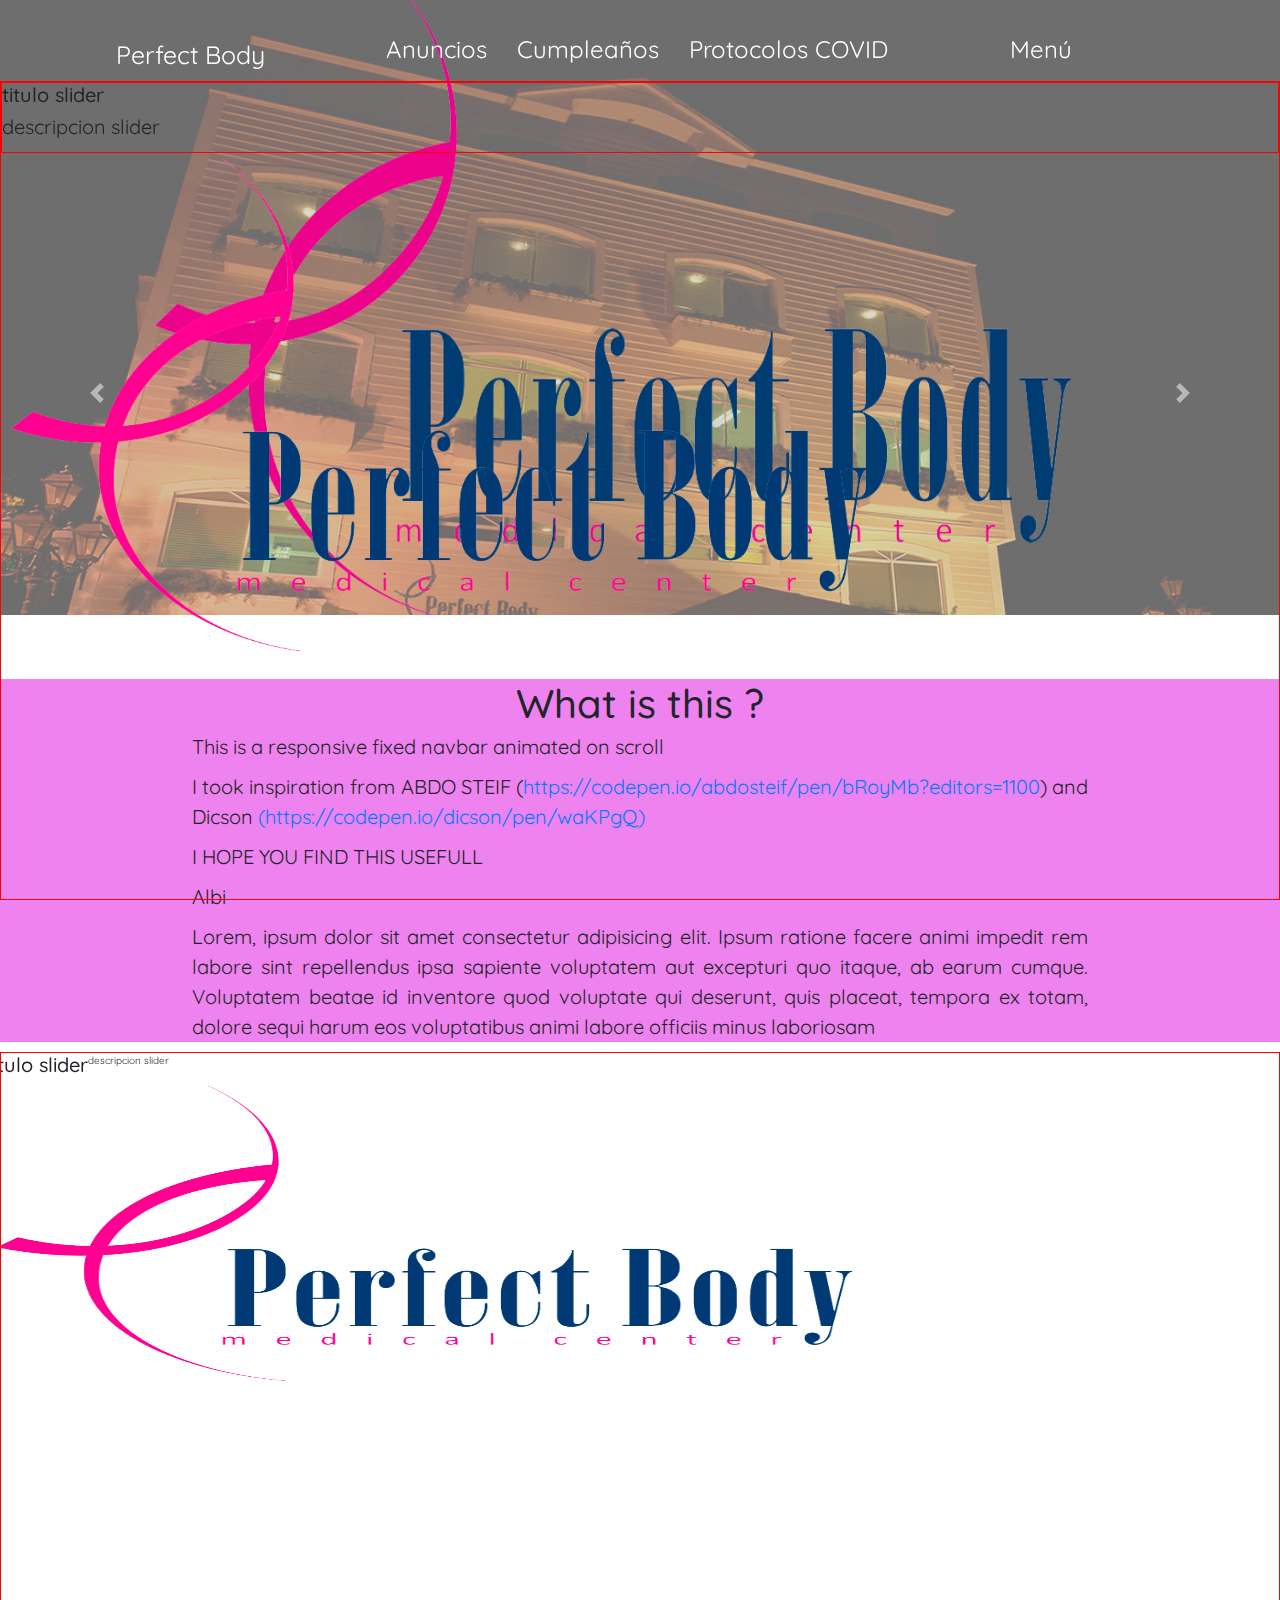
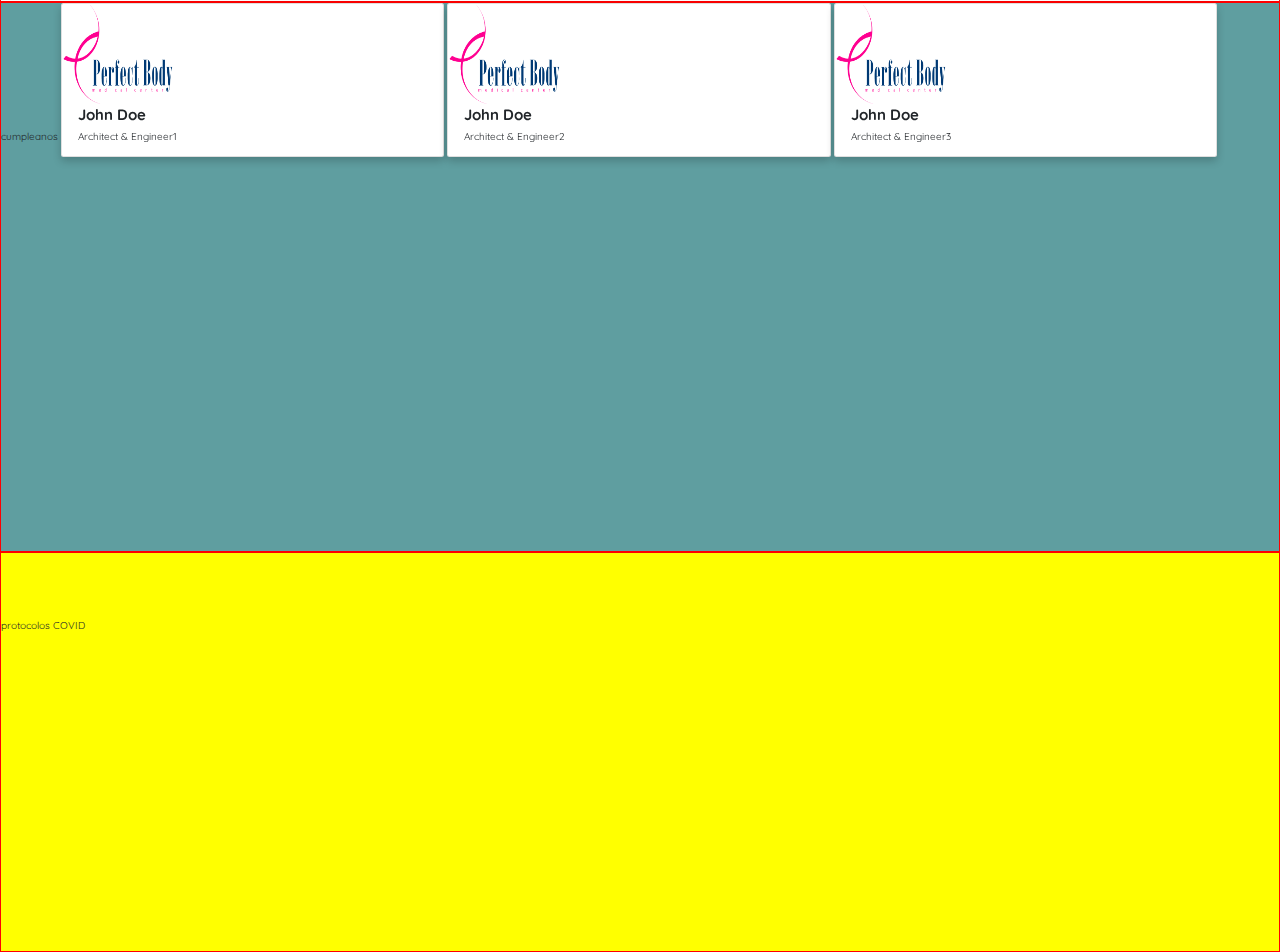
<file: index.html>
<!DOCTYPE html>
<html>
<head>
	<meta charset="utf-8">
	<meta http-equiv="X-UA-Compatible" content="IE=edge">
	<title>Prueba Nuevo Menu</title>
	<link rel="stylesheet" href="https://maxcdn.bootstrapcdn.com/bootstrap/4.0.0/css/bootstrap.min.css" integrity="sha384-Gn5384xqQ1aoWXA+058RXPxPg6fy4IWvTNh0E263XmFcJlSAwiGgFAW/dAiS6JXm" crossorigin="anonymous">
    <link rel="stylesheet" href="css/index_styles.css">
</head>
<body>
	<nav class="nav">
        <div class="container">
            <div class="logo">
                <a href="#">Perfect Body</a>
                <!--<img src="images/favicon.png" alt="logo_PerfectBody">-->
            </div>
            <div id="mainListDiv" class="main_list">
                <ul class="navlinks">
                    <li><a href="#anuncios">Anuncios</a></li>
                    <li><a href="#cumpleanos">Cumpleaños</a></li>
                    <li><a href="#protocolos_covid">Protocolos COVID</a></li>
                    <li id="boton_menu" onclick="clickMenu()"><a >Menú</a>
                        <div id="contenedor_opciones_menu" class="contenedor_opciones_menu">
                            <a class="enlace_menu" href="http://192.168.1.95/ADMISIONES/index.aspx" target="_blank">
                                Admisiones
                            </a>
                            <a class="enlace_menu" href="http://192.168.1.95/ActivosFijos/index.aspx" target="_blank">
                                Activos Fijos</a>
                            <a class="enlace_menu" href="http://192.168.1.95/CITAS/index.aspx">
                                Citas</a>
                            <a class="enlace_menu" href="http://192.168.1.95/contratacion/Index.aspx" target="_blank">
                                Contratación</a>
                            <a class="enlace_menu" href="http://192.168.1.95/SIOS/" target="_blank">
                                SIOS</a>
                            <a class="enlace_menu" href="http://192.168.1.95/ORDENES/index.aspx" target="_blank">
                                Orden Externa</a>
                            <a class="enlace_menu" href="http://192.168.1.100:8080/oviyam2/" target="_blank">
                                RX-Oviyam</a>
                            <a class="enlace_menu" href="http://192.168.1.95/gerencial/index.aspx" target="_blank">
                                Gerencial</a>
                            <a class="enlace_menu" href="http://192.168.1.52:8686/Incidencias/public/login" target="_blank">
                                Incidencias</a>
                            <a class="enlace_menu" href="http://192.168.1.52:8686/Gestion_Documental/public/login" target="_blank">
                                Gestion Documental</a>
                            <a class="enlace_menu" href="http://192.168.1.52:8686/Inspeccion_perfect_Body/public/login" target="_blank">
                                Inspección</a>
                            <a class="enlace_menu" href="http://192.168.1.52:8686/SST_Perfect-Body/public/" target="_blank">
                                C.P.C.PBMC</a>
                            <hr>
                            <a class="enlace_menu" href="https://mipres.sispro.gov.co/MIPRESNOPBS/Login.aspx" target="_blank">
                                Mipres SISPRO</a>
                            <a class="enlace_menu" href="https://imagenes.rras-sas.com/viewer/index.php" target="_blank">
                                Radiologos S.A.S</a>
                            <a class="enlace_menu" href="https://resultados.patologosasociados.com/" target="_blank">
                                Patologos Asociados</a>
                            <a class="enlace_menu" href="https://www.colmenaseguros.com/Paginas/EncuestaCovid.aspx" target="_blank">
                                Encuesta Colmena</a>
                            <a class="enlace_menu" href="https://drive.google.com/drive/folders/15VjXdXO1VjGVTE-TJrNMcfFSWxHn741r?usp=sharing" target="_blank">
                                Fichas INS
                            </a>
                            

                            
                        </div>
                        
                    </li>
                </ul>
            </div>
        
    </nav>

    <section id = "inicio" class="home" >
        <div class="ejemploZindex" >
           <div id="carouselExampleControls" class="carousel slide" data-ride="carousel">
                <div class="carousel-inner">
                    <div class="carousel-item active">
                        <div class="contenido_slider border_box">
                            <h2>
                                titulo slider
                            </h2>
                            <p>
                                descripcion slider
                            </p>
                        </div>
                        <div class="imagen-slider">
                            <img class="d-block w-100 imagen-carousel" src="images/favicon.png" alt="First slide" width="1100" height="500">
                        </div>
                    </div>
                    <!--
                    <div class="carousel-item">
                        <div class="contenido_slider border_box">
                            <h2>
                                titulo slider
                            </h2>
                            <p>
                                descripcion slider
                            </p>
                        </div>
                        <div class="imagen-slider">
                            <img class="d-block w-100 imagen-carousel" src="images/favicon.png" alt="First slide" width="1100" height="500">
                        </div>
                    </div>
                    <div class="carousel-item">
                        <div class="contenido_slider border_box">
                            <h2>
                                titulo slider
                            </h2>
                            <p>
                                descripcion slider
                            </p>
                        </div> 
                        <div class="imagen-slider">
                            <img class="d-block w-100 imagen-carousel" src="images/favicon.png" alt="First slide" width="1100" height="500">
                        </div>
                    </div>
                    -->
                </div>
                <a class="carousel-control-prev control-carousel" href="#carouselExampleControls" role="button" data-slide="prev">
                  <span class="carousel-control-prev-icon" aria-hidden="true"></span>
                  <span class="sr-only">Previous</span>
                </a>
                <a class="carousel-control-next control-carousel" href="#carouselExampleControls" role="button" data-slide="next">
                  <span class="carousel-control-next-icon" aria-hidden="true"></span>
                  <span class="sr-only">Next</span>
                </a>
            </div> 
        </div>
    </section>
    
    
    <section id="anuncios"  class="">
        <!-- just to make scrolling effect possible -->
			<h2 class="myH2">What is this ?</h2>
			<p class="myP">This is a responsive fixed navbar animated on scroll</p>
			<p class="myP">I took inspiration from  ABDO STEIF (<a href="https://codepen.io/abdosteif/pen/bRoyMb?editors=1100">https://codepen.io/abdosteif/pen/bRoyMb?editors=1100</a>)
			and Dicson <a href="https://codepen.io/dicson/pen/waKPgQ">(https://codepen.io/dicson/pen/waKPgQ)</a></p>
			<p class="myP">I HOPE YOU FIND THIS USEFULL</p>
			<p class="myP">
                Albi
            </p>
            <p class="myP">
            Lorem, ipsum dolor sit amet consectetur adipisicing elit. Ipsum ratione facere animi impedit rem labore sint repellendus ipsa sapiente voluptatem aut excepturi quo itaque, ab earum cumque. Voluptatem beatae id inventore quod voluptate qui deserunt, quis placeat, tempora ex totam, dolore sequi harum eos voluptatibus animi labore officiis minus laboriosam
            
            </p>
    </section>

    <section id="carousel" class="seccion_pagina">
        <div id="carouselExampleControls" class="carousel slide" data-ride="carousel">
            <div class="carousel-inner">
              <div class="carousel-item active">
                <div class="row contenido_slider">
                    <h2>
                        titulo slider
                    </h2>
                    <p>
                        descripcion slider
                    </p>
                </div>
                <div class="row imagen-slider">
                    <img class="d-block w-100 imagen-carousel" src="images/favicon.png" alt="First slide" width="1100" height="300">
                </div>
                
              </div>
              <div class="carousel-item">
                
                <div class="contenido_slider">
                    <h2>
                        titulo slider
                    </h2>
                    <p>
                        descripcion slider
                    </p>
                </div>
                <div class="imagen-slider">
                    <img class="d-block w-100 imagen-carousel" src="images/favicon.png" alt="First slide" width="1100" height="500" width="1100" height="300">
                </div>
              </div>
              <div class="carousel-item">
                <div class="contenido_slider">
                    <h2>
                        titulo slider
                    </h2>
                    <p>
                        descripcion slider
                    </p>
                </div> 
                <div class="imagen-slider">
                    <img class="d-block w-100 imagen-carousel" src="images/favicon.png" alt="First slide" width="1100" height="300">
                </div>
              </div>
            </div>
            <a class="carousel-control-prev control-carousel" href="#carouselExampleControls" role="button" data-slide="prev">
              <span class="carousel-control-prev-icon" aria-hidden="true"></span>
              <span class="sr-only">Previous</span>
            </a>
            <a class="carousel-control-next control-carousel" href="#carouselExampleControls" role="button" data-slide="next">
              <span class="carousel-control-next-icon" aria-hidden="true"></span>
              <span class="sr-only">Next</span>
            </a>
        </div>
    </section>

    <section id="cumpleanos" class="seccion_pagina">
        cumpleanos

        <div class="card">
            <img class="imagen_card" src="images/favicon.png" alt="Avatar">
            <div class="container">
              <h4><b>John Doe</b></h4> 
              <p>Architect & Engineer1</p> 
            </div>
        </div>

        <div class="card">
            <img class="imagen_card" src="images/favicon.png" alt="Avatar">
            <div class="container">
                <h4><b>John Doe</b></h4> 
                <p>Architect & Engineer2</p> 
            </div>
        </div>
        <div class="card" >
            <img class="imagen_card" src="images/favicon.png" alt="Avatar">
            <div class="container">
                <h4><b>John Doe</b></h4> 
                <p>Architect & Engineer3</p> 
            </div>
        </div>
    </section>

    <section id="protocolos_covid" class="seccion_pagina">
        protocolos COVID
    </section>

    <script src="https://code.jquery.com/jquery-3.2.1.slim.min.js" integrity="sha384-KJ3o2DKtIkvYIK3UENzmM7KCkRr/rE9/Qpg6aAZGJwFDMVNA/GpGFF93hXpG5KkN" crossorigin="anonymous"></script>
    <script src="https://cdnjs.cloudflare.com/ajax/libs/popper.js/1.12.9/umd/popper.min.js" integrity="sha384-ApNbgh9B+Y1QKtv3Rn7W3mgPxhU9K/ScQsAP7hUibX39j7fakFPskvXusvfa0b4Q" crossorigin="anonymous"></script>
    <script src="https://maxcdn.bootstrapcdn.com/bootstrap/4.0.0/js/bootstrap.min.js" integrity="sha384-JZR6Spejh4U02d8jOt6vLEHfe/JQGiRRSQQxSfFWpi1MquVdAyjUar5+76PVCmYl" crossorigin="anonymous"></script>

    <!-- Jquery needed -->
    <script src="https://ajax.googleapis.com/ajax/libs/jquery/3.1.1/jquery.min.js"></script>
    <script src="js/scripts.js"></script>

    <!-- Function used to shrink nav bar removing paddings and adding black background -->
    <script src="js/index_scripts.js"></script>
    </body>
</html>
<script>
    $(window).scroll(function() {
        if ($(document).scrollTop() > 50) {
            $('.nav').addClass('affix');
            console.log("OK");
        } else {
            $('.nav').removeClass('affix');
        }
    });
</script>
</file>
<file: css/index_styles.css>
@import url('https://fonts.googleapis.com/css?family=Quicksand:400,500,700');
html,
body {
    margin: 0;
    padding: 0;
    box-sizing: border-box;
    font-family: "Quicksand", sans-serif;
    font-size: 62.5%;
    font-size: 10px;
}
/*-- Inspiration taken from abdo steif -->
/* --> https://codepen.io/abdosteif/pen/bRoyMb?editors=1100*/

/* Navbar section */

.nav {
    width: 100%;
    height: 65px;
    position: fixed;
    line-height: 65px;
    text-align: center;
    z-index: 11;
}

.nav div.logo {
    float: left;
    width: auto;
    height: auto;
    padding-left: 3rem;
}

.nav div.logo a {
    text-decoration: none;
    color: #fff;
    font-size: 2.5rem;
}

.nav div.logo a:hover {
    color: #105EC7;
}

.nav div.main_list {
    height: 65px;
    float: right;
}

.nav div.main_list ul {
    width: 100%;
    height: 65px;
    display: flex;
    list-style: none;
    margin: 0;
    padding: 0;
}

.nav div.main_list ul li {
    width: auto;
    /*height: 65px;*/
    height: 20px;
    padding: 0;
    padding-right: 3rem;
}

.nav div.main_list ul li a {
    text-decoration: none;
    color: #fff;
    line-height: 15px;
    font-size: 2.4rem;
}

.nav div.main_list ul li a:hover {
    color: #105EC7;
}

.dropdown-content {
    visibility: hidden;
    position: absolute;
    background-color: #f1f1f1;
    min-width: 160px;
    box-shadow: 0px 8px 16px 0px rgba(0,0,0,0.2);
    z-index: 1;
  }

.enlace_menu {
    display: block;
    color: black;
    padding: 5px;
    text-decoration: none;
    font-size: 12px;
}

#boton_menu:hover > div{
visibility: visible;
}

.dropdown-content a:hover {background-color: #ddd;}

.dropdown:hover .dropdown-content {display: block;}

.dropdown:hover .dropbtn {background-color: #3e8e41;}

  

 
.contenedor_opciones_menu{
    visibility: hidden;
    position: relative ;
    width: auto;
    height: 500px;
    /*overflow-y: scroll;*/
    background-color: rgb(110,110,110);
}



/* Home section */

 /*carousel*/
 .border_box{
    border: red 1px solid;
 }
.ejemploZindex {
    border: red 1px solid;
    z-index: 10;
    width: 100%;
    height: calc(100% - 81px);
    
    position: absolute;
    font-size: 20px;
    top: 81px;
}

.home {
    width: 100%;
    height: 615px;
    background-image: url(../images/fondo_perfect.jpg);
    background-position: center top;
	background-size:cover;
    
    margin-bottom: 64px;
}

.seccion_pagina{

   /* margin-top: 120px;*/
    height: 550px;
    border: red 1px solid;
}

#anuncios{
    
    background-color: violet;
    top: 81px;
    height: calc(100% - 70px);
}

#cumpleanos{
   
    background-color: cadetblue;
   
}

.card {
    box-shadow: 0 4px 8px 0 rgba(0,0,0,0.2);
    transition: 0.3s;
    width: 30%;
    display: inline-block;
  }
  
.imagen_card{
    height: 100px;
    width: 30%;
}

.contenido-slider{
    float: left;
    display: inline;
    width: 300px;
    background-color: blue;
}

.imagen-slider{
    float: left;
    display: inline;
    height: 550px;
    width: 70%;
}
  
  
.control-carousel
.card:hover {
box-shadow: 0 8px 16px 0 rgba(0,0,0,0.2);
}

.container {
padding: 2px 16px;
}

#protocolos_covid{
    padding-top: 65px;
    background-color: yellow;
    height: 400px;
}

.navTrigger {
    display: none;
}

.nav {
    padding-top: 20px;
    padding-bottom: 20px;
    -webkit-transition: all 0.4s ease;
    transition: all 0.4s ease;
}


/* Media qurey section */

@media screen and (min-width: 768px) and (max-width: 1024px) {
    .container {
        margin: 0;
    }
}

@media screen and (max-width:768px) {
    .navTrigger {
        display: block;
    }
    .nav div.logo {
        margin-left: 15px;
    }
    .nav div.main_list {
        width: 100%;
        height: 0;
        overflow: hidden;
    }
    .nav div.show_list {
        height: auto;
        display: none;
    }
    .nav div.main_list ul {
        flex-direction: column;
        width: 100%;
        height: 100vh;
        right: 0;
        left: 0;
        bottom: 0;
        background-color: rgb(110,110,110);
        /*same background color of navbar*/
        background-position: center top;
    }
    .nav div.main_list ul li {
        width: 100%;
        text-align: right;
    }
    .nav div.main_list ul li a {
        text-align: center;
        width: 100%;
        font-size: 3rem;
        padding: 20px;
    }
    .nav div.media_button {
        display: block;
    }
}


/* Animation */
/* Inspiration taken from Dicson https://codemyui.com/simple-hamburger-menu-x-mark-animation/ */

.navTrigger {
    cursor: pointer;
    width: 30px;
    height: 25px;
    margin: auto;
    position: absolute;
    right: 30px;
    top: 0;
    bottom: 0;
}

.navTrigger i {
    background-color: rgb(110,110,110);
    border-radius: 2px;
    content: '';
    display: block;
    width: 100%;
    height: 4px;
}

.navTrigger i:nth-child(1) {
    -webkit-animation: outT 0.8s backwards;
    animation: outT 0.8s backwards;
    -webkit-animation-direction: reverse;
    animation-direction: reverse;
}

.navTrigger i:nth-child(2) {
    margin: 5px 0;
    -webkit-animation: outM 0.8s backwards;
    animation: outM 0.8s backwards;
    -webkit-animation-direction: reverse;
    animation-direction: reverse;
}

.navTrigger i:nth-child(3) {
    -webkit-animation: outBtm 0.8s backwards;
    animation: outBtm 0.8s backwards;
    -webkit-animation-direction: reverse;
    animation-direction: reverse;
}

.navTrigger.active i:nth-child(1) {
    -webkit-animation: inT 0.8s forwards;
    animation: inT 0.8s forwards;
}

.navTrigger.active i:nth-child(2) {
    -webkit-animation: inM 0.8s forwards;
    animation: inM 0.8s forwards;
}

.navTrigger.active i:nth-child(3) {
    -webkit-animation: inBtm 0.8s forwards;
    animation: inBtm 0.8s forwards;
}

@-webkit-keyframes inM {
    50% {
        -webkit-transform: rotate(0deg);
    }
    100% {
        -webkit-transform: rotate(45deg);
    }
}

@keyframes inM {
    50% {
        transform: rotate(0deg);
    }
    100% {
        transform: rotate(45deg);
    }
}

@-webkit-keyframes outM {
    50% {
        -webkit-transform: rotate(0deg);
    }
    100% {
        -webkit-transform: rotate(45deg);
    }
}

@keyframes outM {
    50% {
        transform: rotate(0deg);
    }
    100% {
        transform: rotate(45deg);
    }
}

@-webkit-keyframes inT {
    0% {
        -webkit-transform: translateY(0px) rotate(0deg);
    }
    50% {
        -webkit-transform: translateY(9px) rotate(0deg);
    }
    100% {
        -webkit-transform: translateY(9px) rotate(135deg);
    }
}

@keyframes inT {
    0% {
        transform: translateY(0px) rotate(0deg);
    }
    50% {
        transform: translateY(9px) rotate(0deg);
    }
    100% {
        transform: translateY(9px) rotate(135deg);
    }
}

@-webkit-keyframes outT {
    0% {
        -webkit-transform: translateY(0px) rotate(0deg);
    }
    50% {
        -webkit-transform: translateY(9px) rotate(0deg);
    }
    100% {
        -webkit-transform: translateY(9px) rotate(135deg);
    }
}

@keyframes outT {
    0% {
        transform: translateY(0px) rotate(0deg);
    }
    50% {
        transform: translateY(9px) rotate(0deg);
    }
    100% {
        transform: translateY(9px) rotate(135deg);
    }
}

@-webkit-keyframes inBtm {
    0% {
        -webkit-transform: translateY(0px) rotate(0deg);
    }
    50% {
        -webkit-transform: translateY(-9px) rotate(0deg);
    }
    100% {
        -webkit-transform: translateY(-9px) rotate(135deg);
    }
}

@keyframes inBtm {
    0% {
        transform: translateY(0px) rotate(0deg);
    }
    50% {
        transform: translateY(-9px) rotate(0deg);
    }
    100% {
        transform: translateY(-9px) rotate(135deg);
    }
}

@-webkit-keyframes outBtm {
    0% {
        -webkit-transform: translateY(0px) rotate(0deg);
    }
    50% {
        -webkit-transform: translateY(-9px) rotate(0deg);
    }
    100% {
        -webkit-transform: translateY(-9px) rotate(135deg);
    }
}

@keyframes outBtm {
    0% {
        transform: translateY(0px) rotate(0deg);
    }
    50% {
        transform: translateY(-9px) rotate(0deg);
    }
    100% {
        transform: translateY(-9px) rotate(135deg);
    }
}

.affix {
    padding: 0;
    background-color: rgb(110,110,110);
}






.myH2 {
	text-align:center;
	font-size: 4rem;
}
.myP {
	text-align: justify;
	padding-left:15%;
	padding-right:15%;
	font-size: 20px;
}
@media all and (max-width:700px){
	.myP {
		padding:2%;
	}
}
</file>
